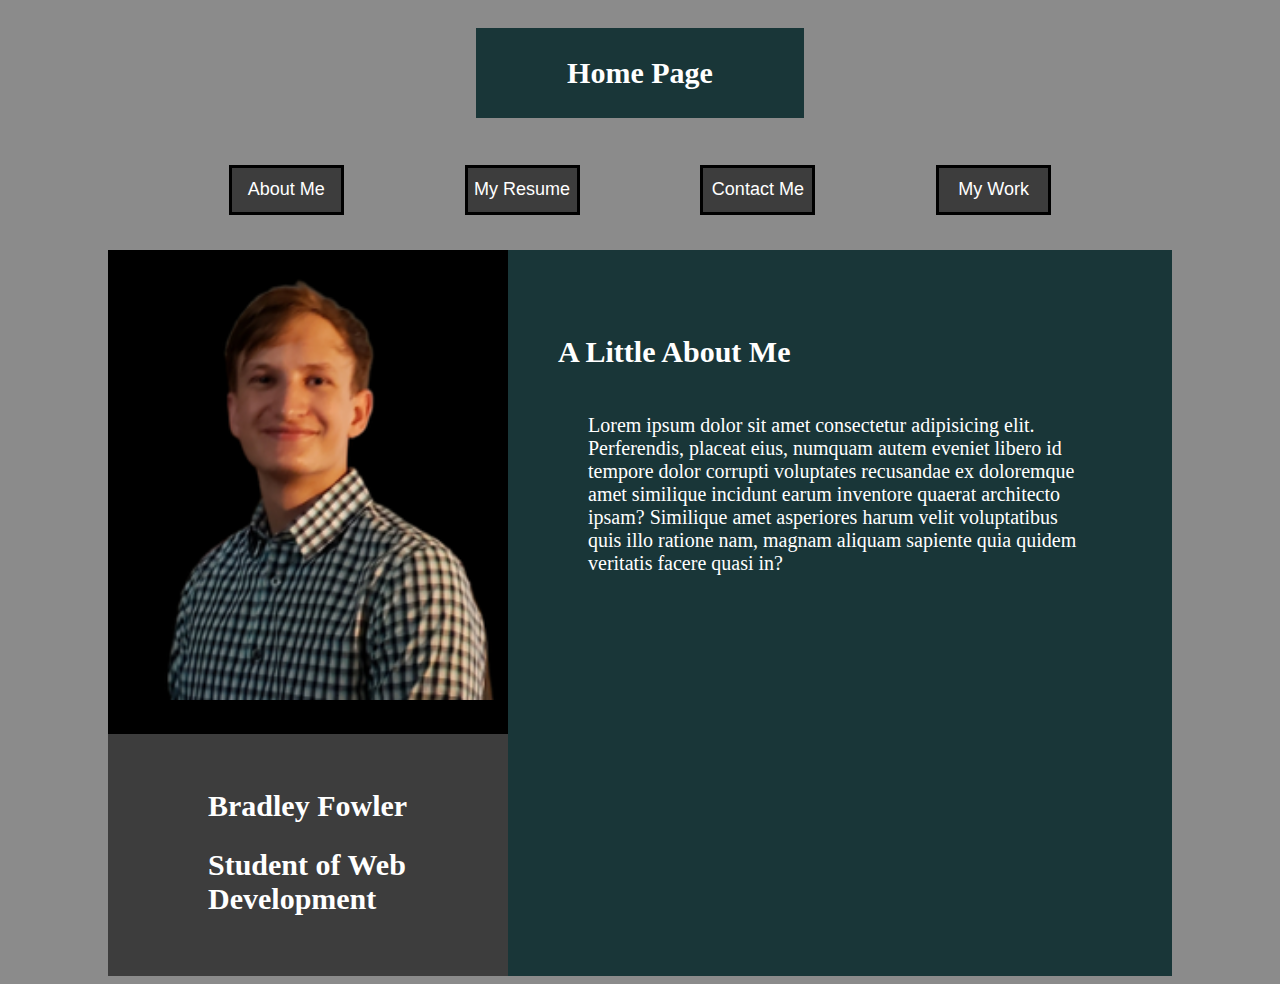
<file: index.html>
<!DOCTYPE html>
<html lang="en">
<head>
    <meta charset="UTF-8">
    <meta http-equiv="X-UA-Compatible" content="IE=edge">
    <meta name="viewport" content="width=device-width, initial-scale=1.0">
    <title>Home Page</title>
    <link rel="stylesheet" href="./portfolio.css">
</head>
<body>

    <div id="gridcontainer">

        <section class="pagetitle">

            <h1>Home Page</h1>
        
        </section>

        <section class="nav">

            <a href="./aboutMe/about.html"><button>About Me</button></a>
            <a href="./myResume/resume.html"><button>My Resume</button></a>
            <a href="./contactMe/contact.html"><button>Contact Me</button></a>
            <a href="./myWork/myWork.html"><button>My Work</button></a>

        </section>

        <section class="picture">

            <img src="./myPicture.png">
        
        </section>

        <section class="maincontent">

            <h2>A Little About Me</h2>

            <p>Lorem ipsum dolor sit amet consectetur adipisicing elit. Perferendis, placeat eius, numquam autem eveniet libero id tempore dolor corrupti voluptates recusandae ex doloremque
            amet similique incidunt earum inventore quaerat architecto ipsam? Similique amet asperiores harum velit voluptatibus quis illo ratione nam, magnam aliquam sapiente quia 
            quidem veritatis facere quasi in?</p>

        </section>

        <section class="headertwos">

            <h2 class="name">Bradley Fowler</h2>

            <h2 class="occupation">Student of Web Development</h2>

        </section>
    
    </div>

</body>
</html>
</file>
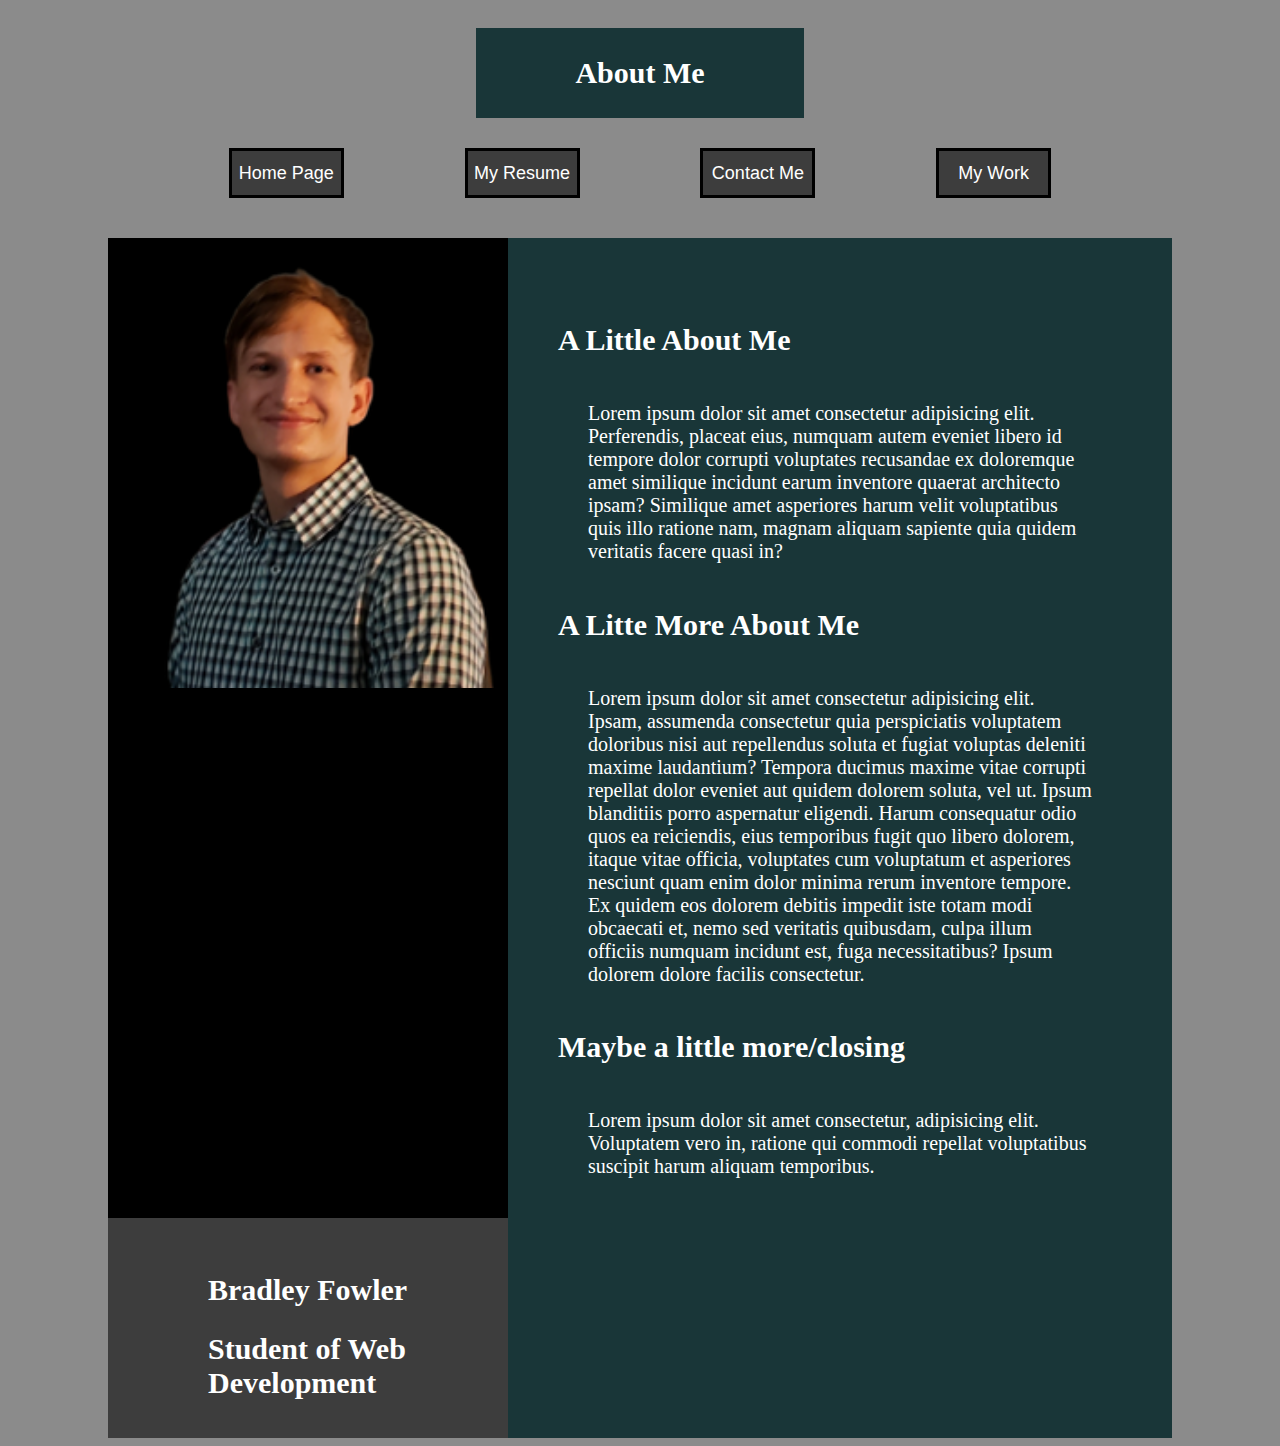
<file: aboutMe/about.html>
<!DOCTYPE html>
<html lang="en">
<head>
    <meta charset="UTF-8">
    <meta http-equiv="X-UA-Compatible" content="IE=edge">
    <meta name="viewport" content="width=device-width, initial-scale=1.0">
    <title>About Page</title>
    <link rel="stylesheet" href="./about.css">
</head>
<body>

    <div id="gridcontainer">

        <section class="pagetitle">

            <h1>About Me</h1>
        
        </section>

        <section class="nav">

            <a href="../index.html"><button>Home Page</button></a>
            <a href=""><button>My Resume</button></a>
            <a href="../contactMe/contact.html"><button>Contact Me</button></a>
            <a href=""><button>My Work</button></a>

        </section>

        <section class="picture">

            <img src="../myPicture.png">
        
        </section>

        <section class="maincontent">

            <h2>A Little About Me</h2>

            <p>Lorem ipsum dolor sit amet consectetur adipisicing elit. Perferendis, placeat eius, numquam autem eveniet libero id tempore dolor corrupti voluptates recusandae ex doloremque
            amet similique incidunt earum inventore quaerat architecto ipsam? Similique amet asperiores harum velit voluptatibus quis illo ratione nam, magnam aliquam sapiente quia 
            quidem veritatis facere quasi in?</p>
            
            <h2>A Litte More About Me</h2>

            <p>Lorem ipsum dolor sit amet consectetur adipisicing elit. Ipsam, assumenda consectetur quia perspiciatis voluptatem doloribus nisi aut repellendus soluta et fugiat 
                voluptas deleniti maxime laudantium? Tempora ducimus maxime vitae corrupti repellat dolor eveniet aut quidem dolorem soluta, vel ut. Ipsum blanditiis porro 
                aspernatur eligendi. Harum consequatur odio quos ea reiciendis, eius temporibus fugit quo libero dolorem, itaque vitae officia, voluptates cum voluptatum et 
                asperiores nesciunt quam enim dolor minima rerum inventore tempore. Ex quidem eos dolorem debitis impedit iste totam modi obcaecati et, nemo sed veritatis quibusdam,
                 culpa illum officiis numquam incidunt est, fuga necessitatibus? Ipsum dolorem dolore facilis consectetur.</p>

            <h2>Maybe a little more/closing</h2>

            <p>Lorem ipsum dolor sit amet consectetur, adipisicing elit. Voluptatem vero in, ratione qui commodi repellat voluptatibus suscipit harum aliquam temporibus.</p>

        </section>

        <section class="headertwos">

            <h2 class="name">Bradley Fowler</h2>

            <h2 class="occupation">Student of Web Development</h2>

        </section>
    
    </div>

</body>
</html>
</file>
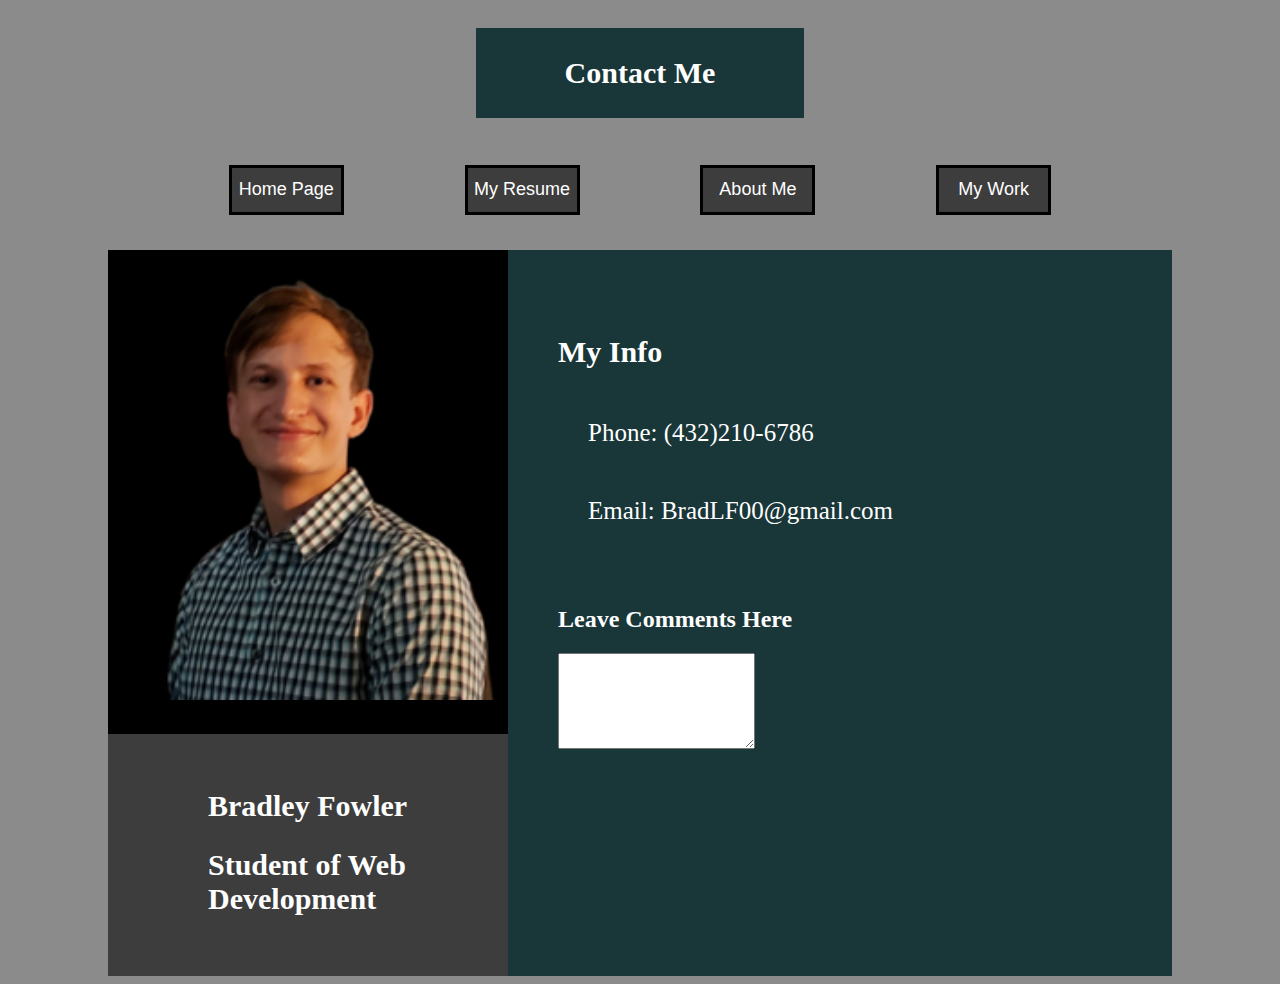
<file: contactMe/contact.html>
<!DOCTYPE html>
<html lang="en">
<head>
    <meta charset="UTF-8">
    <meta http-equiv="X-UA-Compatible" content="IE=edge">
    <meta name="viewport" content="width=device-width, initial-scale=1.0">
    <title>Contact Page</title>
    <link rel="stylesheet" href="./contact.css">
</head>
<body>

    <div id="gridcontainer">

        <section class="pagetitle">

            <h1>Contact Me</h1>
        
        </section>

        <section class="nav">

            <a href="../index.html"><button>Home Page</button></a>
            <a href="../myResume/resume.html"><button>My Resume</button></a>
            <a href="../aboutMe/about.html"><button>About Me</button></a>
            <a href="../myWork/myWork.html"><button>My Work</button></a>

        </section>

        <section class="picture">

            <img src="../myPicture.png">
        
        </section>

        <section class="maincontent">

            <h2>My Info</h2>

            <p>Phone: (432)210-6786</p>
            <p>Email: BradLF00@gmail.com</p>
            
            <br><br>
            <form>

                <h2>Leave Comments Here</h2>

                <textarea maxlength="150" minlength="5" rows="6" cols="22"></textarea>
            
            </form>
            
        </section>

        <section class="headertwos">

            <h2 class="name">Bradley Fowler</h2>

            <h2 class="occupation">Student of Web Development</h2>

        </section>
    
    </div>

</body>
</html>
</file>
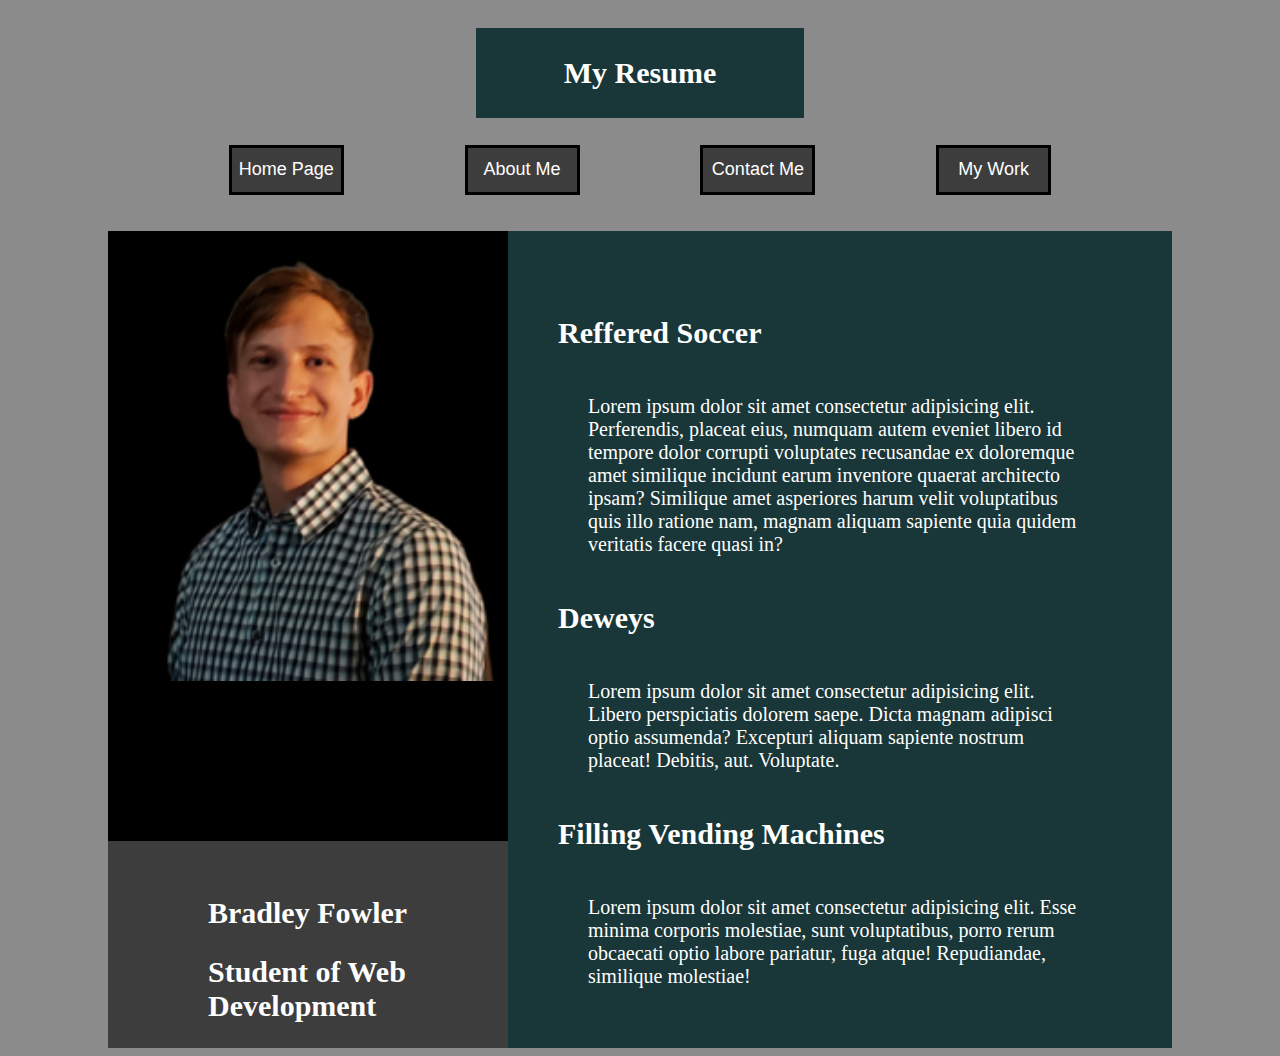
<file: myResume/resume.html>
<!DOCTYPE html>
<html lang="en">
<head>
    <meta charset="UTF-8">
    <meta http-equiv="X-UA-Compatible" content="IE=edge">
    <meta name="viewport" content="width=device-width, initial-scale=1.0">
    <title>My Resume</title>
    <link rel="stylesheet" href="./resume.css">
</head>
<body>

    <div id="gridcontainer">

        <section class="pagetitle">

            <h1>My Resume</h1>
        
        </section>

        <section class="nav">

            <a href="../index.html"><button>Home Page</button></a>
            <a href="../aboutMe/about.html"><button>About Me</button></a>
            <a href="../contactMe/contact.html"><button>Contact Me</button></a>
            <a href="../myWork/myWork.html"><button>My Work</button></a>

        </section>

        <section class="picture">

            <img src="../myPicture.png">
        
        </section>

        <section class="maincontent">

            <h2>Reffered Soccer</h2>

            <p>Lorem ipsum dolor sit amet consectetur adipisicing elit. Perferendis, placeat eius, numquam autem eveniet libero id tempore dolor corrupti voluptates recusandae ex doloremque
            amet similique incidunt earum inventore quaerat architecto ipsam? Similique amet asperiores harum velit voluptatibus quis illo ratione nam, magnam aliquam sapiente quia 
            quidem veritatis facere quasi in?</p>

            <h2>Deweys</h2>

            <p>Lorem ipsum dolor sit amet consectetur adipisicing elit. Libero perspiciatis dolorem saepe. Dicta magnam adipisci optio assumenda? Excepturi aliquam sapiente nostrum 
                placeat! Debitis, aut. Voluptate.</p>

            <h2>Filling Vending Machines</h2>

            <p>Lorem ipsum dolor sit amet consectetur adipisicing elit. Esse minima corporis molestiae, sunt voluptatibus, porro rerum obcaecati optio labore pariatur, fuga atque!
                 Repudiandae, similique molestiae!</p>

        </section>

        <section class="headertwos">

            <h2 class="name">Bradley Fowler</h2>

            <h2 class="occupation">Student of Web Development</h2>

        </section>
    
    </div>

</body>
</html>
</file>
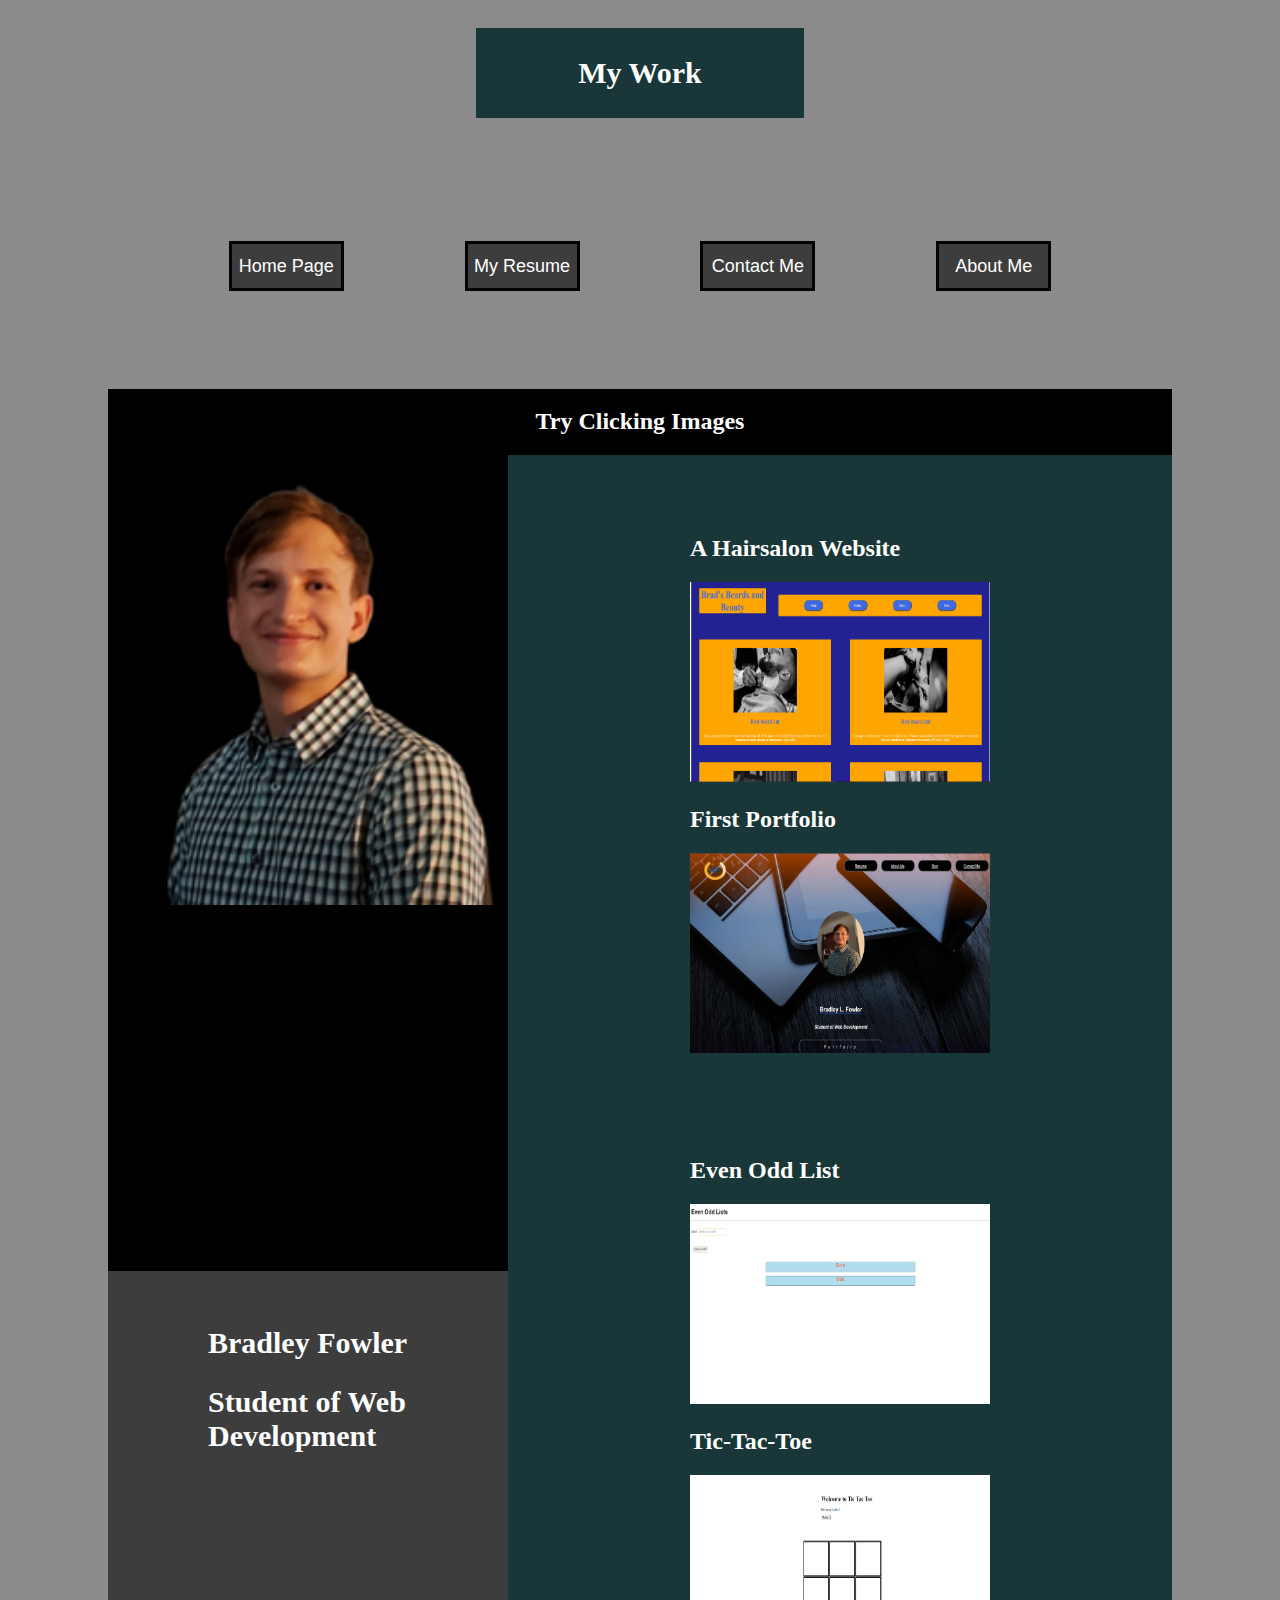
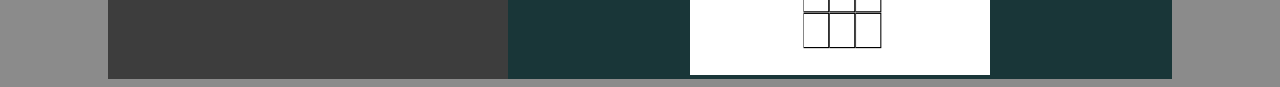
<file: myWork/myWork.html>
<!DOCTYPE html>
<html lang="en">
<head>
    <meta charset="UTF-8">
    <meta http-equiv="X-UA-Compatible" content="IE=edge">
    <meta name="viewport" content="width=device-width, initial-scale=1.0">
    <title>My Work</title>
    <link rel="stylesheet" href="./myWork.css">
</head>
<body>

    <div id="gridcontainer">

        <section class="pagetitle">

            <h1>My Work</h1>
        
        </section>

        <section class="nav">

            <a href="../index.html"><button>Home Page</button></a>
            <a href="../myResume/resume.html"><button>My Resume</button></a>
            <a href="../contactMe/contact.html"><button>Contact Me</button></a>
            <a href="../aboutMe/about.html"><button>About Me</button></a>

        </section>

        <section class="picture">

            <img src="../myPicture.png">
        
        </section>

        <div id="clickMe">
            
            <h2>Try Clicking Images</h2>
        
        </div>

        <section class="maincontent">

            <div id="thumbnailsetone">

                <h2>A Hairsalon Website</h2>

                <a href="https://bradlfowler.github.io/hairSalonWebsite/">

                    <img src="../screenshots for work/Screenshot (2).png">

                </a>

                <h2>First Portfolio</h2>

                <a href="https://bradlfowler.github.io/ACA_web101_Bradley_Fowler/myPortfolio/">

                    <img src="../screenshots for work/Screenshot (3).png">

                </a>

            </div>

            <div id="thumbnailsettwo">

                <h2>Even Odd List</h2>

                <a href="https://bradlfowler.github.io/evenOdd-lists/">

                    <img src="../screenshots for work/Screenshot (4).png">

                </a>

                <h2>Tic-Tac-Toe</h2>

                <a href="https://bradlfowler.github.io/TicTacToe-101/">

                    <img src="../screenshots for work/Screenshot (5).png">

                </a>

            </div>

        </section>

        <section class="headertwos">

            <h2 class="name">Bradley Fowler</h2>

            <h2 class="occupation">Student of Web Development</h2>

        </section>
    
    </div>

</body>
</html>
</file>
<file: portfolio.css>
body {
    background-color: rgb(139, 139, 139);
}

@media (min-width: 400px) {
#gridcontainer {
    display: grid;
    grid-template-columns: .5fr 1.5fr;
    grid-template-rows: .5fr .5fr 2fr 1fr;
    grid-template-areas: 
    "pagetitle pagetitle"
    "nav nav"
    "picture maincontent"
    "name maincontent";
}

.pagetitle {
    grid-area: pagetitle;
    display: flex;
    flex-direction: row;
    justify-content: center;
}

h1 {
    font-size: 30px;
    background-color: rgb(25, 54, 56);
    color: white;
    padding: 20px 20px 20px 20px;
}

.nav  {
    grid-area: nav;
    display: flex;
    flex-direction: row;
    justify-content: space-evenly;
    align-items: center;
}

button {
    height: 50px;
    width: 100px;
    background-color: rgb(61, 61, 61);
    color: white;
    font-size: 18px;
    border: 3px solid black;
}

button:hover {
    transform: scale(1.1);
}

.picture {
    grid-area: picture;
    background-color: black;
    padding-bottom: 30px;
}

.maincontent {
    grid-area: maincontent;
    padding-left: 15px;
    background-color: rgb(25, 54, 56);
    color: white;
}

.headertwos {
    grid-area: name;
    padding-left: 30px;
    background-color: rgb(61, 61, 61);
    color: white;
}

}

@media (min-width: 765px) {
h1 {
    padding: 25px 25px 25px 25px;
}

p {
    padding-left: 15px;
    padding-right: 15px;
    font-size: 20px;
}

button {
    width: 115px;
}
    
}

@media (min-width: 930px) {
#gridcontainer {
    display: grid;
    grid-template-rows: .5fr .5fr 2fr 1fr;
    grid-template-columns: .5fr 1.5fr;
    grid-template-areas: 
    "pagetitle pagetitle"
    "nav nav"
    "picture maincontent"
    "name maincontent";
}

section.pagetitle {
    grid-area: pagetitle;
    display: flex;
    flex-direction: row;
    align-items: center;
    font-size: 30px;
    margin-left: 37%;
    margin-right: 37%;
    margin-top: 20px;
    height: 90px;
    color: white;
    background-color: rgb(25, 54, 56);
}

section.nav {
    grid-area: nav;
    display: flex;
    flex-direction: row;
    align-items: center;
    justify-content: space-evenly;
    margin-left: 100px;
    margin-right: 100px;
}

button {
    height: 50px;
    width: 115px;
    background-color: rgb(61, 61, 61);
    color: white;
    font-size: 18px;
    border: 3px solid black;
}

button:hover {
    transform: scale(1.1);
}

img {
    height: 450px;
    width: 400px;
}

section.picture {
    grid-area: picture;
    margin-left: 100px;
    background-color: black;
}

section.maincontent {
    grid-area: maincontent;
    display: flex;
    flex-direction: column;
    color: white;
    background-color: rgb(25, 54, 56);
    padding-left: 50px;
    padding-right: 50px;
    padding-top: 60px;
    margin-right: 100px;
}

.maincontent > h2 {
    font-size: 30px;
}

.maincontent > p {
    padding-left: 30px;
    padding-right: 30px;
    font-size: 20px;
}

section.headertwos {
    grid-area: name;
    margin-left: 100px;
    color: white;
    background-color: rgb(61, 61, 61);
    padding-left: 100px;
    padding-top: 30px;
    font-size: 20px;
}

}
</file>
<file: aboutMe/about.css>
body {
    background-color: rgb(139, 139, 139);
}

@media (min-width: 400px) {
#gridcontainer {
    display: grid;
    grid-template-columns: .5fr 1.5fr;
    grid-template-rows: .1fr .5fr 4fr 2fr;
    grid-template-areas: 
    "pagetitle pagetitle"
    "nav nav"
    "picture maincontent"
    "name maincontent";
}

.pagetitle {
    grid-area: pagetitle;
    display: flex;
    flex-direction: row;
    justify-content: center;
}

h1 {
    font-size: 30px;
    background-color: rgb(25, 54, 56);
    color: white;
    padding: 20px 20px 20px 20px;
}

.nav  {
    grid-area: nav;
    display: flex;
    flex-direction: row;
    justify-content: space-evenly;
    align-items: center;
}

button {
    height: 50px;
    width: 100px;
    background-color: rgb(61, 61, 61);
    color: white;
    font-size: 18px;
    border: 3px solid black;
}

button:hover {
    transform: scale(1.1);
}

.picture {
    grid-area: picture;
    background-color: black;
    padding-bottom: 30px;
}

.maincontent {
    grid-area: maincontent;
    padding-left: 15px;
    background-color: rgb(25, 54, 56);
    color: white;
}

.headertwos {
    grid-area: name;
    padding-left: 30px;
    background-color: rgb(61, 61, 61);
    color: white;
}

}

@media (min-width: 765px) {
.maincontent {
    margin-top: 10px;
}

.picture {
    margin-top: 10px;
}

h1 {
    padding: 25px 25px 25px 25px;
}

p {
    padding-left: 15px;
    padding-right: 15px;
    font-size: 20px;
}

button {
    width: 115px;
}
    
}

@media (min-width: 930px) {
#gridcontainer {
    display: grid;
    grid-template-rows: 1fr 1fr 9fr 2fr;
    grid-template-columns: .5fr 1.5fr;
    grid-template-areas: 
    "pagetitle pagetitle"
    "nav nav"
    "picture maincontent"
    "name maincontent";
}

section.pagetitle {
    grid-area: pagetitle;
    display: flex;
    flex-direction: row;
    align-items: center;
    font-size: 30px;
    margin-left: 37%;
    margin-right: 37%;
    margin-top: 20px;
    height: 90px;
    color: white;
    background-color: rgb(25, 54, 56);
}

section.nav {
    grid-area: nav;
    display: flex;
    flex-direction: row;
    align-items: center;
    justify-content: space-evenly;
    margin-left: 100px;
    margin-right: 100px;
}

button {
    height: 50px;
    width: 115px;
    background-color: rgb(61, 61, 61);
    color: white;
    font-size: 18px;
    border: 3px solid black;
}

button:hover {
    transform: scale(1.1);
}

img {
    height: 450px;
    width: 400px;
}

section.picture {
    grid-area: picture;
    margin-left: 100px;
    background-color: black;
}

section.maincontent {
    grid-area: maincontent;
    display: flex;
    flex-direction: column;
    color: white;
    background-color: rgb(25, 54, 56);
    padding-left: 50px;
    padding-right: 50px;
    padding-top: 60px;
    margin-right: 100px;
}

.maincontent > h2 {
    font-size: 30px;
}

.maincontent > p {
    padding-left: 30px;
    padding-right: 30px;
    font-size: 20px;
}

section.headertwos {
    grid-area: name;
    margin-left: 100px;
    color: white;
    background-color: rgb(61, 61, 61);
    padding-left: 100px;
    padding-top: 30px;
    font-size: 20px;
}

}
</file>
<file: contactMe/contact.css>
body {
    background-color: rgb(139, 139, 139);
}

@media (min-width: 400px) {
#gridcontainer {
    display: grid;
    grid-template-columns: .5fr 1.5fr;
    grid-template-rows: .5fr .5fr 2fr 1fr;
    grid-template-areas: 
    "pagetitle pagetitle"
    "nav nav"
    "picture maincontent"
    "name maincontent";
}

.pagetitle {
    grid-area: pagetitle;
    display: flex;
    flex-direction: row;
    justify-content: center;
}

h1 {
    font-size: 30px;
    background-color: rgb(25, 54, 56);
    color: white;
    padding: 20px 20px 20px 20px;
}

.nav  {
    grid-area: nav;
    display: flex;
    flex-direction: row;
    justify-content: space-evenly;
    align-items: center;
}

button {
    height: 50px;
    width: 100px;
    background-color: rgb(61, 61, 61);
    color: white;
    font-size: 18px;
    border: 3px solid black;
}

button:hover {
    transform: scale(1.1);
}

.picture {
    grid-area: picture;
    background-color: black;
    padding-bottom: 30px;
}

.maincontent {
    grid-area: maincontent;
    padding-left: 15px;
    background-color: rgb(25, 54, 56);
    color: white;
}

.headertwos {
    grid-area: name;
    padding-left: 30px;
    background-color: rgb(61, 61, 61);
    color: white;
}

}

@media (min-width: 765px) {
h1 {
    padding: 25px 25px 25px 25px;
}

p {
    padding-left: 15px;
    padding-right: 15px;
    font-size: 20px;
}

button {
    width: 115px;
}
    
}

@media (min-width: 930px) {
#gridcontainer {
    display: grid;
    grid-template-rows: .5fr .5fr 2fr 1fr;
    grid-template-columns: .5fr 1.5fr;
    grid-template-areas: 
    "pagetitle pagetitle"
    "nav nav"
    "picture maincontent"
    "name maincontent";
}

section.pagetitle {
    grid-area: pagetitle;
    display: flex;
    flex-direction: row;
    align-items: center;
    font-size: 30px;
    margin-left: 37%;
    margin-right: 37%;
    margin-top: 20px;
    height: 90px;
    color: white;
    background-color: rgb(25, 54, 56);
}

section.nav {
    grid-area: nav;
    display: flex;
    flex-direction: row;
    align-items: center;
    justify-content: space-evenly;
    margin-left: 100px;
    margin-right: 100px;
}

button {
    height: 50px;
    width: 115px;
    background-color: rgb(61, 61, 61);
    color: white;
    font-size: 18px;
    border: 3px solid black;
}

button:hover {
    transform: scale(1.1);
}

img {
    height: 450px;
    width: 400px;
}

section.picture {
    grid-area: picture;
    margin-left: 100px;
    background-color: black;
}

section.maincontent {
    grid-area: maincontent;
    display: flex;
    flex-direction: column;
    color: white;
    background-color: rgb(25, 54, 56);
    padding-left: 50px;
    padding-right: 50px;
    padding-top: 60px;
    margin-right: 100px;
}

.maincontent > h2 {
    font-size: 30px;
}

.maincontent > p {
    padding-left: 30px;
    padding-right: 30px;
    font-size: 25px;
}

section.headertwos {
    grid-area: name;
    margin-left: 100px;
    color: white;
    background-color: rgb(61, 61, 61);
    padding-left: 100px;
    padding-top: 30px;
    font-size: 20px;
}

}
</file>
<file: myResume/resume.css>
body {
    background-color: rgb(139, 139, 139);
}

@media (min-width: 400px) {
#gridcontainer {
    display: grid;
    grid-template-columns: .5fr 1.5fr;
    grid-template-rows: .1fr .4fr 2.5fr 1fr;
    grid-template-areas: 
    "pagetitle pagetitle"
    "nav nav"
    "picture maincontent"
    "name maincontent";
}

.pagetitle {
    grid-area: pagetitle;
    display: flex;
    flex-direction: row;
    justify-content: center;
}

h1 {
    font-size: 30px;
    background-color: rgb(25, 54, 56);
    color: white;
    padding: 20px 20px 20px 20px;
}

.nav  {
    grid-area: nav;
    display: flex;
    flex-direction: row;
    justify-content: space-evenly;
    align-items: center;
}

button {
    height: 50px;
    width: 100px;
    background-color: rgb(61, 61, 61);
    color: white;
    font-size: 18px;
    border: 3px solid black;
}

button:hover {
    transform: scale(1.1);
}

.picture {
    grid-area: picture;
    background-color: black;
    padding-bottom: 30px;
}

.maincontent {
    grid-area: maincontent;
    padding-left: 15px;
    background-color: rgb(25, 54, 56);
    color: white;
}

.headertwos {
    grid-area: name;
    padding-left: 30px;
    background-color: rgb(61, 61, 61);
    color: white;
}

}

@media (min-width: 765px) {
.maincontent {
    margin-top: 10px;
}

.picture {
    margin-top: 10px;
}

h1 {
    padding: 25px 25px 25px 25px;
}

p {
    padding-left: 15px;
    padding-right: 15px;
    font-size: 20px;
}

button {
    width: 115px;
}
    
}

@media (min-width: 930px) {
#gridcontainer {
    display: grid;
    grid-template-rows: .5fr .5fr 3fr 1fr;
    grid-template-columns: .5fr 1.5fr;
    grid-template-areas: 
    "pagetitle pagetitle"
    "nav nav"
    "picture maincontent"
    "name maincontent";
}

section.pagetitle {
    grid-area: pagetitle;
    display: flex;
    flex-direction: row;
    align-items: center;
    font-size: 30px;
    margin-left: 37%;
    margin-right: 37%;
    margin-top: 20px;
    height: 90px;
    color: white;
    background-color: rgb(25, 54, 56);
}

section.nav {
    grid-area: nav;
    display: flex;
    flex-direction: row;
    align-items: center;
    justify-content: space-evenly;
    margin-left: 100px;
    margin-right: 100px;
}

button {
    height: 50px;
    width: 115px;
    background-color: rgb(61, 61, 61);
    color: white;
    font-size: 18px;
    border: 3px solid black;
}

button:hover {
    transform: scale(1.1);
}

img {
    height: 450px;
    width: 400px;
}

section.picture {
    grid-area: picture;
    margin-left: 100px;
    background-color: black;
}

section.maincontent {
    grid-area: maincontent;
    display: flex;
    flex-direction: column;
    color: white;
    background-color: rgb(25, 54, 56);
    padding-left: 50px;
    padding-right: 50px;
    padding-top: 60px;
    margin-right: 100px;
}

.maincontent > h2 {
    font-size: 30px;
}

.maincontent > p {
    padding-left: 30px;
    padding-right: 30px;
    font-size: 20px;
}

section.headertwos {
    grid-area: name;
    margin-left: 100px;
    color: white;
    background-color: rgb(61, 61, 61);
    padding-left: 100px;
    padding-top: 30px;
    font-size: 20px;
}

}
</file>
<file: myWork/myWork.css>
body {
    background-color: rgb(139, 139, 139);
}

@media (min-width: 400px) {
#gridcontainer {
    display: grid;
    grid-template-columns: .5fr 1.5fr;
    grid-template-rows: .5fr .5fr .1fr 5.4fr 3fr;
    grid-template-areas: 
    "pagetitle pagetitle"
    "nav nav"
    "clickMe clickMe"
    "picture maincontent"
    "name maincontent";
}

.pagetitle {
    grid-area: pagetitle;
    display: flex;
    flex-direction: row;
    justify-content: center;
}

h1 {
    font-size: 30px;
    background-color: rgb(25, 54, 56);
    color: white;
    padding: 20px 20px 20px 20px;
}

.nav  {
    grid-area: nav;
    display: flex;
    flex-direction: row;
    justify-content: space-evenly;
    align-items: center;
}

button {
    height: 50px;
    width: 100px;
    background-color: rgb(61, 61, 61);
    color: white;
    font-size: 18px;
    border: 3px solid black;
}

button:hover {
    transform: scale(1.1);
}

.picture {
    grid-area: picture;
    background-color: black;
    padding-bottom: 30px;
}

#clickMe {
    grid-area: clickMe;
    text-align: center;
    color: white;
    background-color: black;
}

.maincontent {
    grid-area: maincontent;
    display: flex;
    flex-direction: column;
    justify-content: space-evenly;
    padding-left: 15px;
    background-color: rgb(25, 54, 56);
    color: white;
}

.maincontent > div > a > img {
    height: 200px;
    width: 200px;
}

.headertwos {
    grid-area: name;
    padding-left: 30px;
    background-color: rgb(61, 61, 61);
    color: white;
}

}

@media (min-width: 765px) {
.maincontent > div > a > img {
    height: 200px;
    width: 300px;
}

.maincontent > div > a > img:hover {
    transform: scale(1.1);
}

h1 {
    padding: 25px 25px 25px 25px;
}

p {
    padding-left: 15px;
    padding-right: 15px;
    font-size: 20px;
}

button {
    width: 115px;
}
    
}

@media (min-width: 930px) {
#gridcontainer {
    display: grid;
    grid-template-rows: .5fr .9fr .1fr 3fr 1.5fr;
    grid-template-columns: .5fr 1.5fr;
    grid-template-areas: 
    "pagetitle pagetitle"
    "nav nav"
    "clickMe clickMe"
    "picture maincontent"
    "name maincontent";
}

section.pagetitle {
    grid-area: pagetitle;
    display: flex;
    flex-direction: row;
    align-items: center;
    font-size: 30px;
    margin-left: 37%;
    margin-right: 37%;
    margin-top: 20px;
    height: 90px;
    color: white;
    background-color: rgb(25, 54, 56);
}

section.nav {
    grid-area: nav;
    display: flex;
    flex-direction: row;
    align-items: center;
    justify-content: space-evenly;
    margin-left: 100px;
    margin-right: 100px;
}

button {
    height: 50px;
    width: 115px;
    background-color: rgb(61, 61, 61);
    color: white;
    font-size: 18px;
    border: 3px solid black;
}

button:hover {
    transform: scale(1.1);
}

.picture > img {
    height: 450px;
    width: 400px;
}

section.picture {
    grid-area: picture;
    margin-left: 100px;
    background-color: black;
}

#clickMe {
    margin-right: 100px;
    margin-left: 100px;
}

section.maincontent {
    grid-area: maincontent;
    display: flex;
    flex-direction: row;
    justify-content: space-evenly;
    flex-wrap: wrap;
    gap: 80px;
    color: white;
    background-color: rgb(25, 54, 56);
    padding-left: 50px;
    padding-right: 50px;
    padding-top: 60px;
    margin-right: 100px;
}

.maincontent > div > a > img {
    height: 200px;
    width: 300px;
}

.maincontent > h2 {
    font-size: 30px;
}

.maincontent > p {
    padding-left: 30px;
    padding-right: 30px;
    font-size: 20px;
}

section.headertwos {
    grid-area: name;
    margin-left: 100px;
    color: white;
    background-color: rgb(61, 61, 61);
    padding-left: 100px;
    padding-top: 30px;
    font-size: 20px;
}

}
</file>
